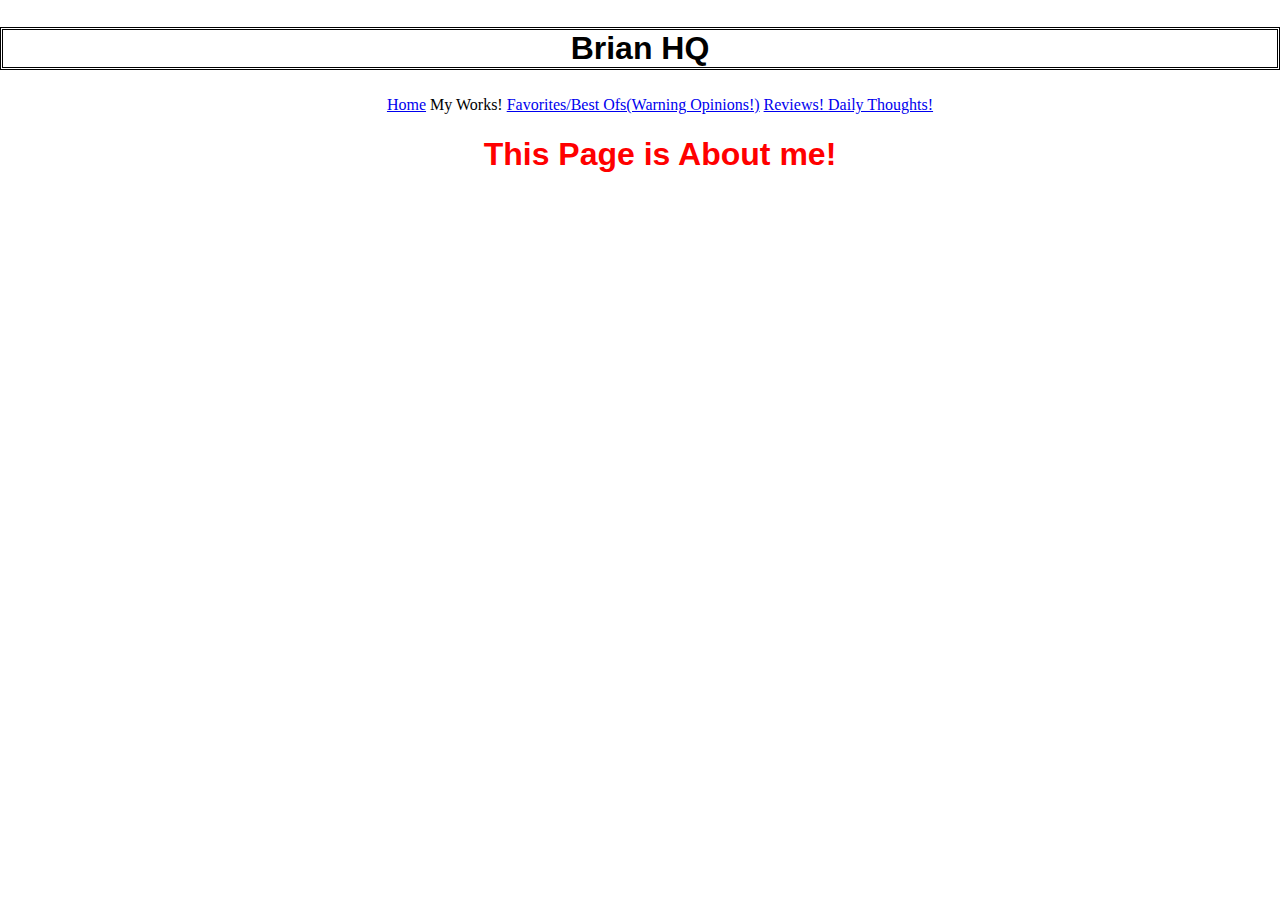
<file: About Me!.html>
<!DOCTYPE html>
<html>
  <head>
    <meta charset="UTF-8">
    <title>About Me!</title>
  <link rel="stylesheet" href="main.css" type="text/css">
  </head>
  <body>

	  <h2> Brian HQ </h2>
	  
	  
	  <ul><div align="center">
		
<a href="index.html">Home</a> 
<span style="color: red>About Me!</span> 
<a href="Works.html">My Works!</a>
<a href="Favorites.html">Favorites/Best Ofs(Warning Opinions!)</a>
<a href="reviews.html"> Reviews! </a>
<a href="thoughts.html"> Daily Thoughts! </a>
</div>
	  
	  
	  
	  <h1> This Page is About me!</h1>
	  
	  
  </body>
</html>
</file>
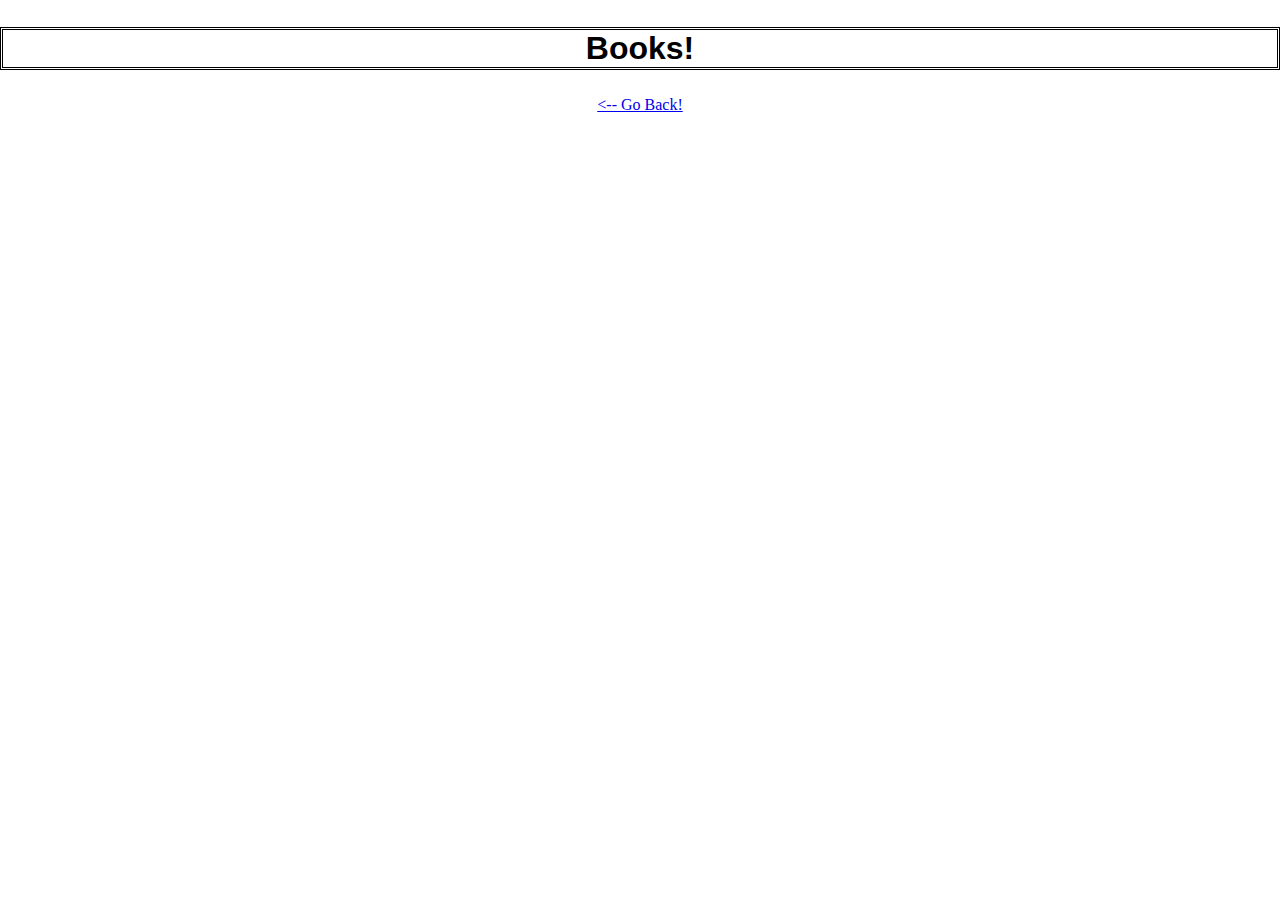
<file: books.html>
<!DOCTYPE html>
<html>
  <head>
    <meta charset="UTF-8">
    <title>Books Best Ofs!</title>
  <link rel="stylesheet" href="main.css" type="text/css">
  </head>
  <body>
  
  <h2> Books! </h2>
  <a href="Favorites.html"> <-- Go Back! </a>
 
  
  
  </body>
</html>
</file>
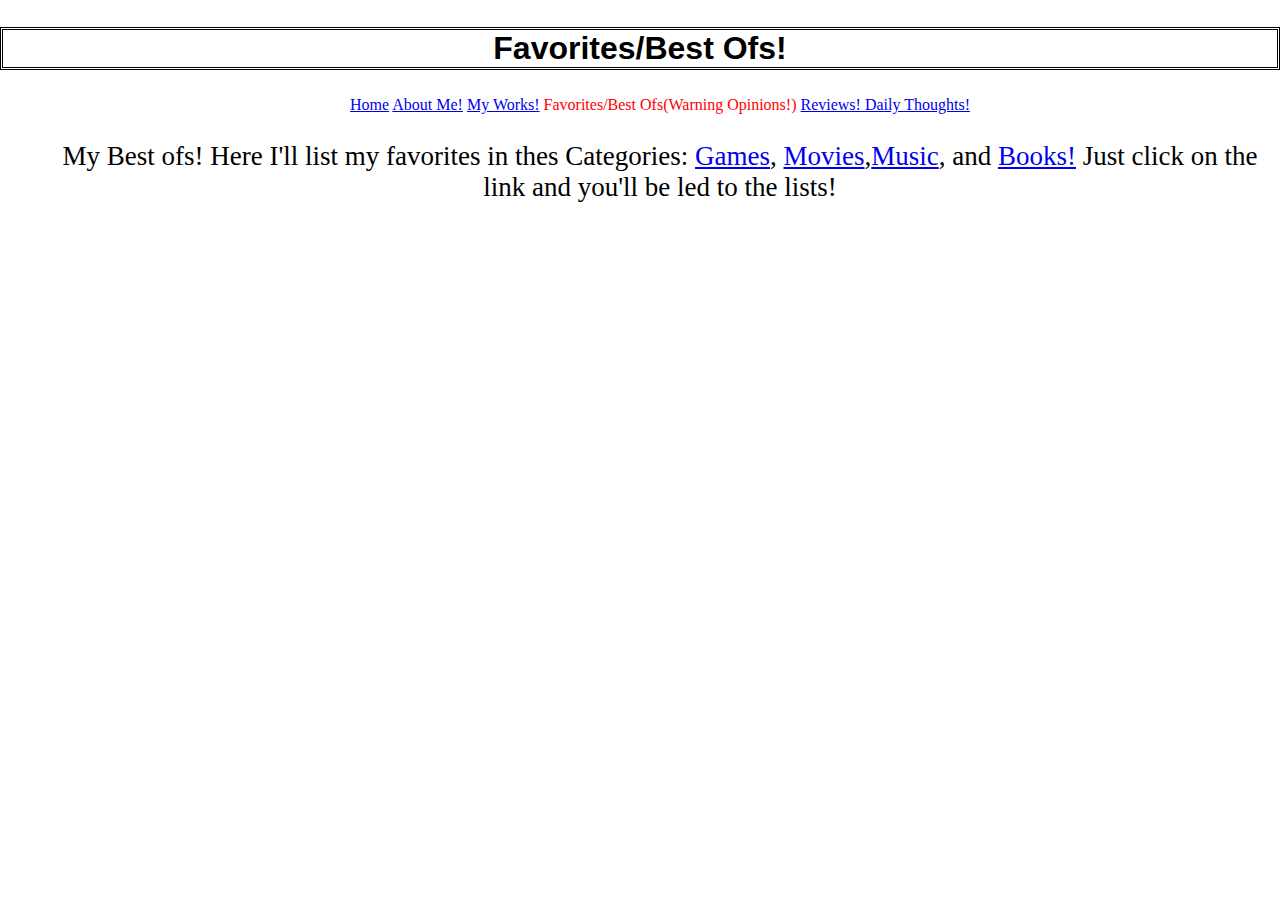
<file: Favorites.html>
<!DOCTYPE html>
<html>
  <head>
    <meta charset="UTF-8">
    <title>Favorites/Best Ofs!</title>
  <link rel="stylesheet" href="main.css" type="text/css">
  </head>
  <body>
  
	  <h2> Favorites/Best Ofs!</h2>
	  <ul><div align="center">
		
<a href="index.html">Home</a>
<a href="About Me!.html">About Me!</a> 
<a href="Works.html">My Works!</a>
<span style="color: red">Favorites/Best Ofs(Warning Opinions!)</a>
<a href="reviews.html"> Reviews! </a>
<a href="thoughts.html"> Daily Thoughts! </a>
</div>
    
  <p> My Best ofs! Here I'll list my favorites in thes Categories: 
	  <a href="games.html">Games</a>, <a href="movies.html">Movies</a>,<a href="music.html">Music</a>, and 
	  <a href="books.html">Books!</a> Just click on the link and you'll be led to the lists!
  
  
  </body>
</html>
</file>
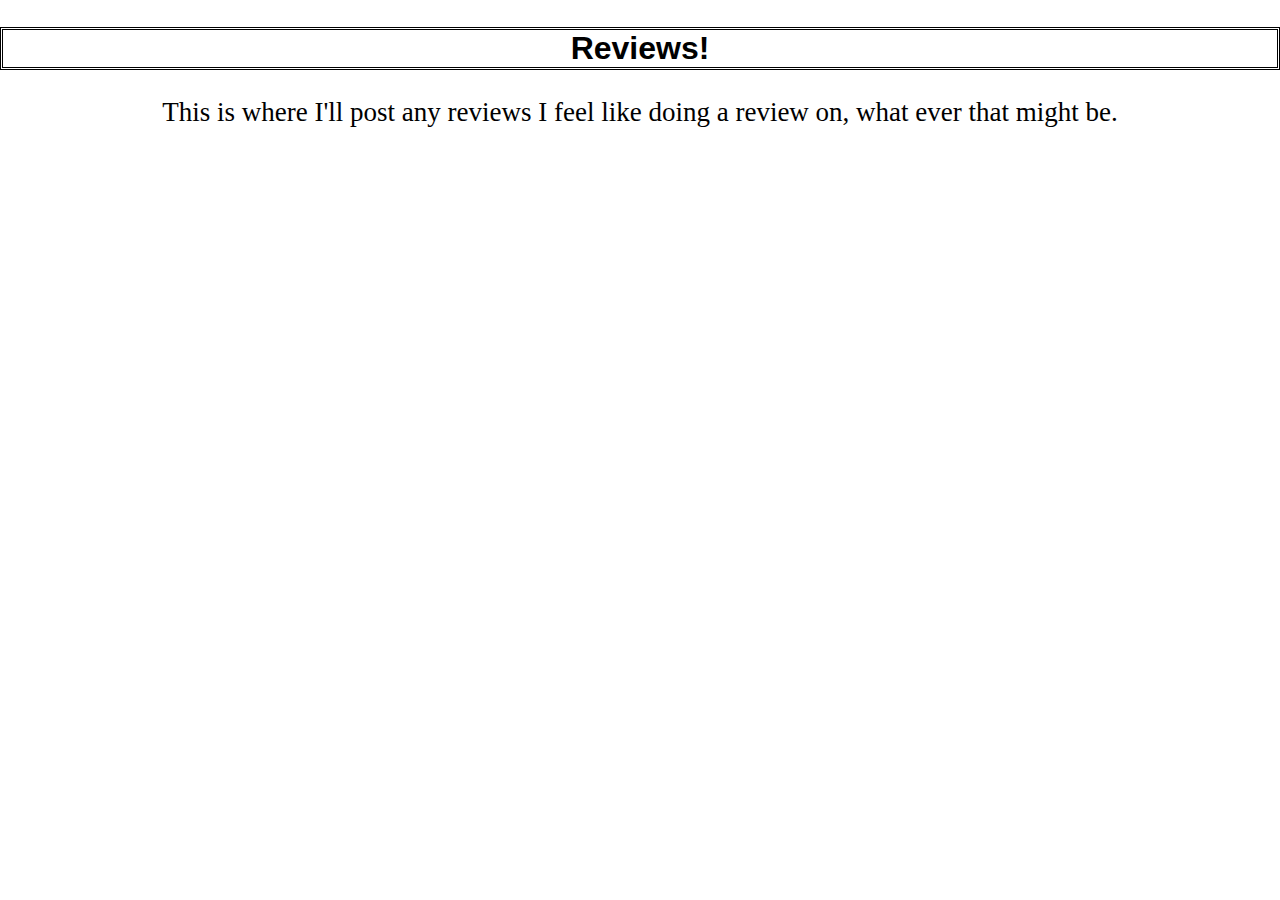
<file: reviews.html>
<!DOCTYPE html>
<html>
  <head>
    <meta charset="UTF-8">
    <title>Reviews!</title>
  <link rel="stylesheet" href="main.css" type="text/css">
  </head>
  <body>
  
  <h2> Reviews! </h2>
  
  <p> This is where I'll post any reviews I feel like doing a review on, what ever that might be. </p>
  
  </body>
</html>
</file>
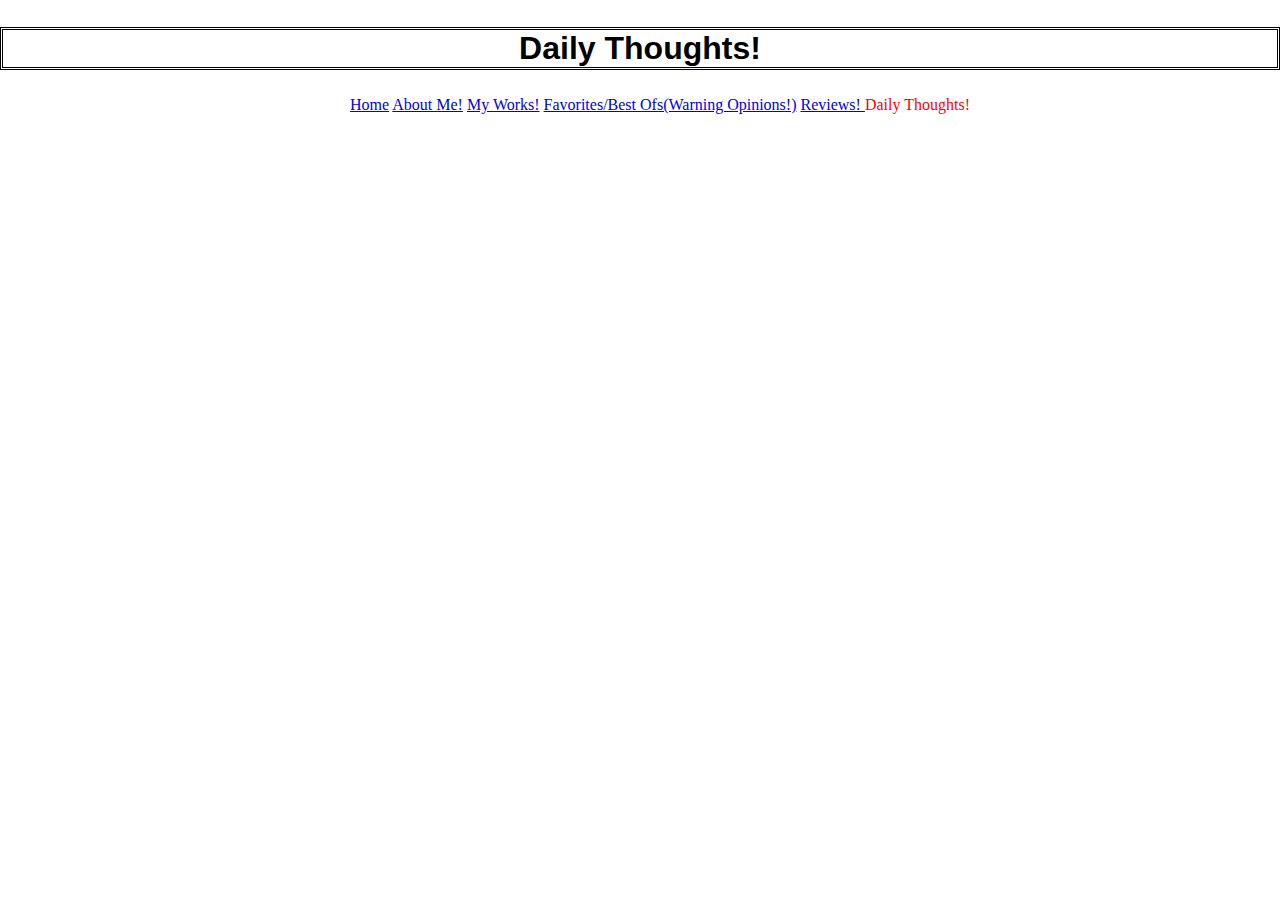
<file: thoughts.html>
<!DOCTYPE html>
<html>
  <head>
    <meta charset="UTF-8">
    <title>Daily Thoughts!</title>
  <link rel="stylesheet" href="main.css" type="text/css">
  </head>
  <body>
  
<h2> Daily Thoughts! </h2>
    
    <ul><div align="center">
<a href="index.html">Home</a>
<a href="About Me!.html">About Me!</a> 
<a href="Works.html">My Works!</a>
<a href="Favorites.html">Favorites/Best Ofs(Warning Opinions!)</a>
<a href="reviews.html"> Reviews! </a>
<span style="color: red">Daily Thoughts!</span>

  
  
  
  </body>
</html>
</file>
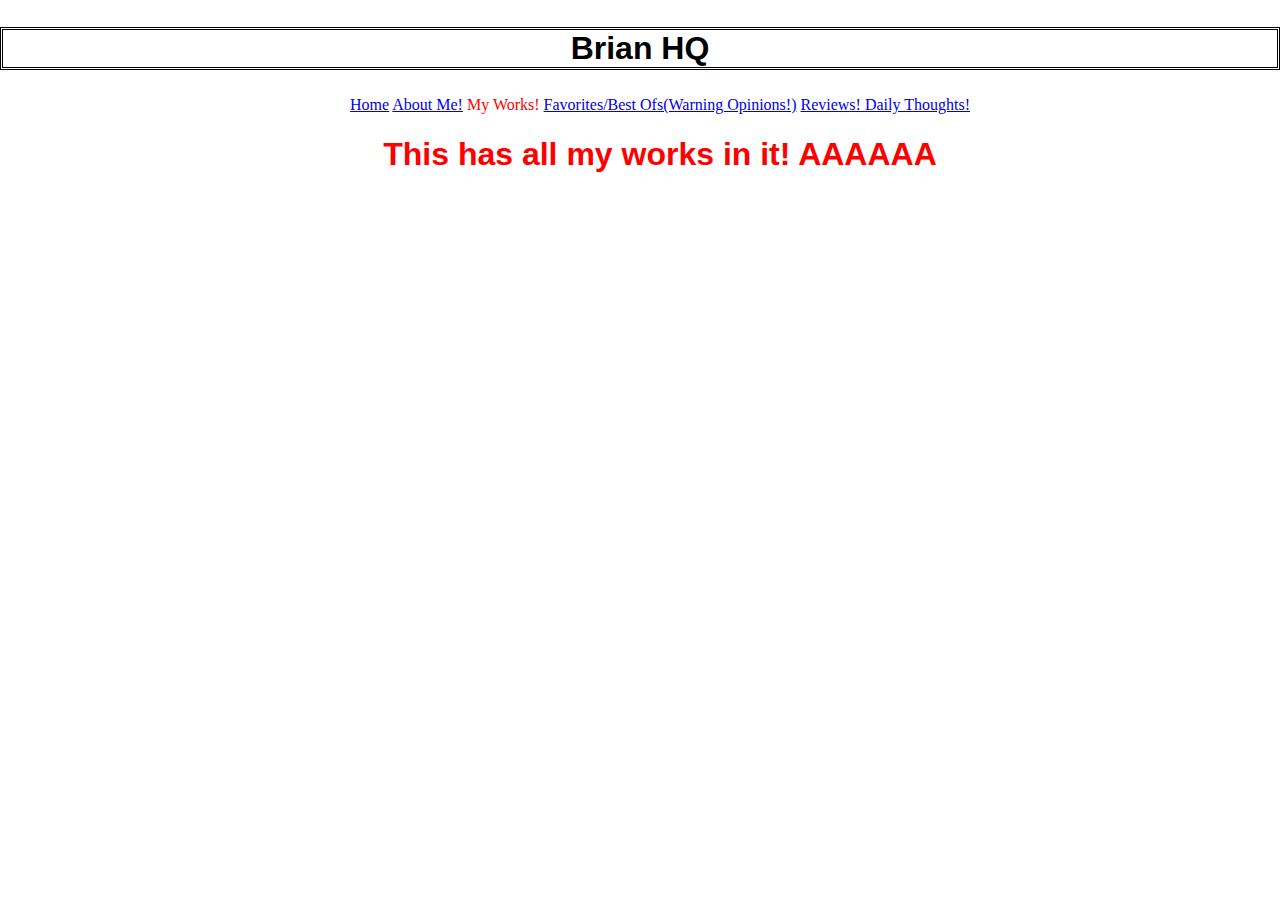
<file: Works.html>
<!DOCTYPE html>
<html>
  <head>
    <meta charset="UTF-8">
    <title>My Works!</title>
  <link rel="stylesheet" href="main.css" type="text/css">
  </head>
  <body>
  
	  <h2> Brian HQ </h2>
	  
    <ul><div align="center">
		
<a href="index.html">Home</a> 
<a href="About Me!.html">About Me!</a> 
<span style="color: red">My Works!</span>
<a href="Favorites.html">Favorites/Best Ofs(Warning Opinions!)</a>
<a href="reviews.html"> Reviews! </a>
<a href="thoughts.html"> Daily Thoughts! </a>
</div>
    
  <h1> This has all my works in it! AAAAAA </h1>
  
  </body>
</html>
</file>
<file: main.css>
body {
	height: 100%;
	margin: 0;
	text-align: center;
	width: 100%;
	background: url(https://static-cdn.jtvnw.net/jtv_user_pictures/e91a3dcf-c15a-441a-b369-996922364cdc-profile_image-300x300.png);
	
	
	
}

h1 {
  font-family: Impact, Charcoal, sans-serif;
   font-size: 32px;
  color: Red;

  
}

h2 {
	font-family: Tahoma, Geneva, sans-serif;
	font-weight: bold;
	font-size: 32px;
	border-style: double;
}


.hero {
	padding: 250px 0;
	margin: 30px;
	
}


p {

	font-size: 27px;

}

p.solid {
	font-family: Arial, Helvetica, sans-serif;
	font-size: 27px;
}

.hero a {
	color: #00FFAA;
	font-size: 24px;
	text-decoration: none;
}

/*Credit to Dave's Web Design Services for editing the CSS for the page!*/
</file>
